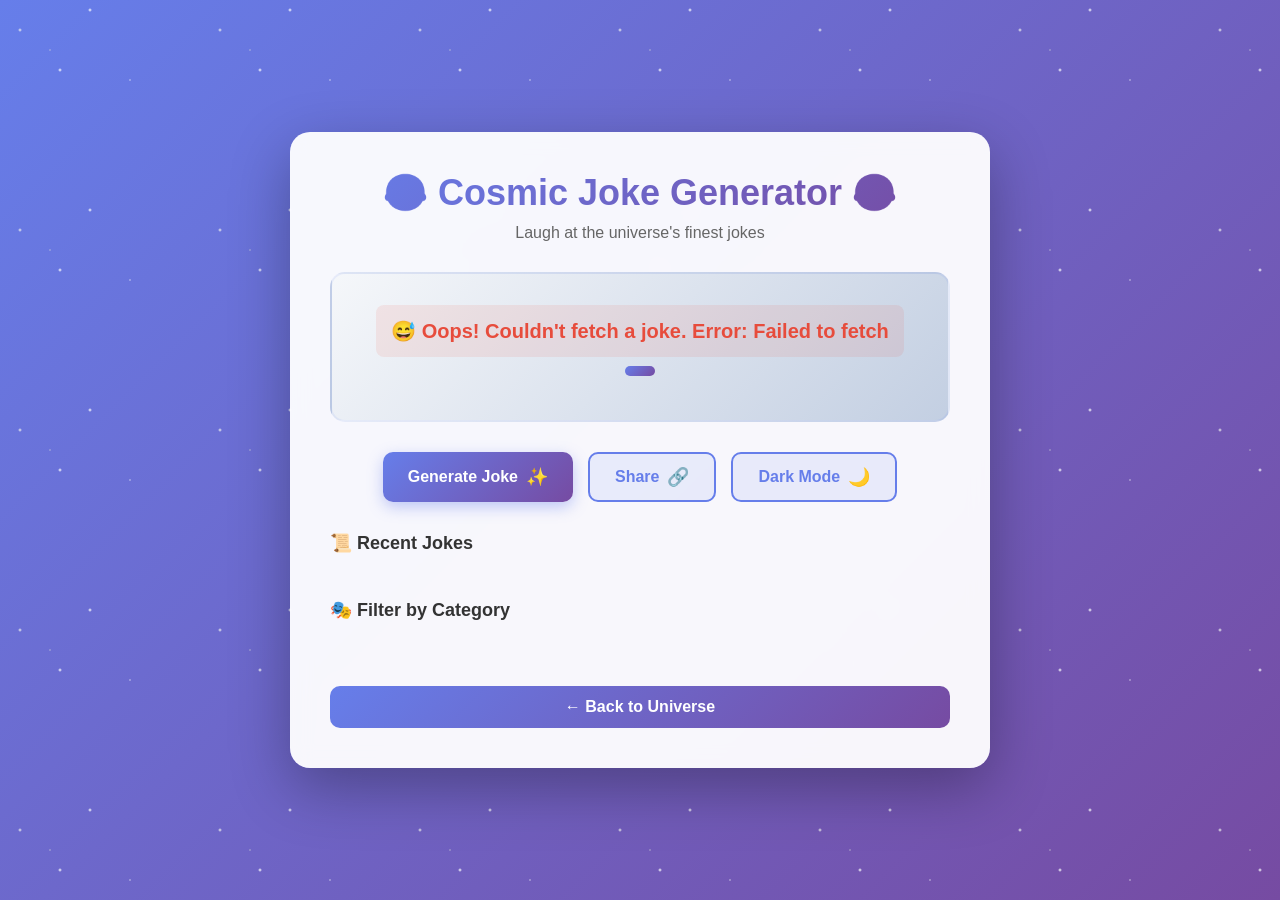
<file: joke-generator.html>
<!DOCTYPE html>
<html lang="en">
<head>
    <meta charset="UTF-8">
    <meta name="viewport" content="width=device-width, initial-scale=1.0">
    <title>Random Joke Generator</title>
    <link rel="stylesheet" href="joke-styles.css">
</head>
<body>
    <div class="background"></div>
    
    <div class="joke-container">
        <div class="header">
            <h1>😂 Cosmic Joke Generator 😂</h1>
            <p>Laugh at the universe's finest jokes</p>
        </div>
        
        <div class="joke-card" id="jokeCard">
            <div class="joke-content">
                <p id="jokeText" class="joke-text">Click the button to get a cosmic joke!</p>
                <p id="jokeCategory" class="joke-category"></p>
            </div>
        </div>
        
        <div class="button-container">
            <button id="newJokeBtn" class="btn btn-primary" onclick="fetchJoke()">
                <span class="btn-text">Generate Joke</span>
                <span class="btn-icon">✨</span>
            </button>
            <button id="shareBtn" class="btn btn-secondary" onclick="shareJoke()">
                <span class="btn-text">Share</span>
                <span class="btn-icon">🔗</span>
            </button>
            <button id="darkModeBtn" class="btn btn-secondary" onclick="toggleDarkMode()">
                <span class="btn-text">Dark Mode</span>
                <span class="btn-icon">🌙</span>
            </button>
        </div>
        
        <div class="joke-history">
            <h3>📜 Recent Jokes</h3>
            <div id="jokeList" class="joke-list"></div>
        </div>
        
        <div class="category-filter">
            <h3>🎭 Filter by Category</h3>
            <div id="categoryButtons" class="category-buttons"></div>
        </div>
        
        <button class="back-btn" onclick="goBackToUniverse()">← Back to Universe</button>
    </div>
    
    <script src="joke-script.js"></script>
</body>
</html>
</file>
<file: joke-styles.css>
* {
    margin: 0;
    padding: 0;
    box-sizing: border-box;
}

body {
    font-family: 'Segoe UI', Tahoma, Geneva, Verdana, sans-serif;
    background: linear-gradient(135deg, #667eea 0%, #764ba2 100%);
    min-height: 100vh;
    display: flex;
    align-items: center;
    justify-content: center;
    padding: 20px;
    transition: all 0.3s ease;
}

body.dark-mode {
    background: linear-gradient(135deg, #1a1a2e 0%, #0f0f1e 100%);
}

.background {
    position: fixed;
    top: 0;
    left: 0;
    width: 100%;
    height: 100%;
    z-index: -1;
    background-image:
        radial-gradient(2px 2px at 20px 30px, #eee, rgba(0,0,0,0)),
        radial-gradient(2px 2px at 60px 70px, #fff, rgba(0,0,0,0)),
        radial-gradient(1px 1px at 50px 50px, #ddd, rgba(0,0,0,0)),
        radial-gradient(1px 1px at 130px 80px, #fff, rgba(0,0,0,0)),
        radial-gradient(2px 2px at 90px 10px, #fff, rgba(0,0,0,0));
    background-repeat: repeat;
    background-size: 200px 200px;
    animation: twinkle 5s ease-in-out infinite;
}

@keyframes twinkle {
    0%, 100% { opacity: 0.3; }
    50% { opacity: 0.8; }
}

.joke-container {
    max-width: 700px;
    width: 100%;
    background: rgba(255, 255, 255, 0.95);
    border-radius: 20px;
    padding: 40px;
    box-shadow: 0 20px 60px rgba(0, 0, 0, 0.3);
    backdrop-filter: blur(10px);
    animation: slideIn 0.6s ease-out;
}

body.dark-mode .joke-container {
    background: rgba(20, 20, 40, 0.95);
    color: #fff;
}

@keyframes slideIn {
    from {
        opacity: 0;
        transform: translateY(20px);
    }
    to {
        opacity: 1;
        transform: translateY(0);
    }
}

.header {
    text-align: center;
    margin-bottom: 30px;
}

.header h1 {
    font-size: 36px;
    margin-bottom: 10px;
    background: linear-gradient(135deg, #667eea, #764ba2);
    -webkit-background-clip: text;
    -webkit-text-fill-color: transparent;
    background-clip: text;
}

body.dark-mode .header h1 {
    background: linear-gradient(135deg, #ff69b4, #8a2be2);
    -webkit-background-clip: text;
    -webkit-text-fill-color: transparent;
    background-clip: text;
}

.header p {
    color: #666;
    font-size: 16px;
}

body.dark-mode .header p {
    color: #aaa;
}

.joke-card {
    background: linear-gradient(135deg, #f5f7fa 0%, #c3cfe2 100%);
    border-radius: 15px;
    padding: 30px;
    margin-bottom: 30px;
    min-height: 150px;
    display: flex;
    align-items: center;
    justify-content: center;
    transition: all 0.3s ease;
    border: 2px solid rgba(102, 126, 234, 0.1);
}

body.dark-mode .joke-card {
    background: linear-gradient(135deg, #2a2a4a 0%, #1a1a3a 100%);
    border-color: rgba(255, 105, 180, 0.2);
}

.joke-card:hover {
    transform: translateY(-5px);
    box-shadow: 0 10px 30px rgba(102, 126, 234, 0.3);
}

.joke-content {
    text-align: center;
    width: 100%;
}

.joke-text {
    font-size: 20px;
    font-weight: 600;
    line-height: 1.6;
    color: #333;
    margin-bottom: 15px;
    animation: fadeIn 0.5s ease-in;
}

body.dark-mode .joke-text {
    color: #fff;
}

.joke-category {
    display: inline-block;
    background: linear-gradient(135deg, #667eea, #764ba2);
    color: white;
    padding: 5px 15px;
    border-radius: 20px;
    font-size: 12px;
    font-weight: bold;
    text-transform: uppercase;
}

body.dark-mode .joke-category {
    background: linear-gradient(135deg, #ff69b4, #8a2be2);
}

@keyframes fadeIn {
    from {
        opacity: 0;
    }
    to {
        opacity: 1;
    }
}

.button-container {
    display: flex;
    gap: 15px;
    margin-bottom: 30px;
    flex-wrap: wrap;
    justify-content: center;
}

.btn {
    padding: 12px 25px;
    border: none;
    border-radius: 10px;
    font-size: 16px;
    cursor: pointer;
    transition: all 0.3s ease;
    font-weight: 600;
    display: flex;
    align-items: center;
    gap: 8px;
    white-space: nowrap;
}

.btn-primary {
    background: linear-gradient(135deg, #667eea, #764ba2);
    color: white;
    box-shadow: 0 5px 15px rgba(102, 126, 234, 0.4);
}

body.dark-mode .btn-primary {
    background: linear-gradient(135deg, #ff69b4, #8a2be2);
    box-shadow: 0 5px 15px rgba(255, 105, 180, 0.4);
}

.btn-primary:hover {
    transform: translateY(-3px);
    box-shadow: 0 8px 20px rgba(102, 126, 234, 0.6);
}

.btn-secondary {
    background: rgba(102, 126, 234, 0.1);
    color: #667eea;
    border: 2px solid #667eea;
}

body.dark-mode .btn-secondary {
    background: rgba(255, 105, 180, 0.1);
    color: #ff69b4;
    border-color: #ff69b4;
}

.btn-secondary:hover {
    background: rgba(102, 126, 234, 0.2);
    transform: translateY(-3px);
}

.btn-text {
    display: inline;
}

.btn-icon {
    font-size: 18px;
}

.joke-history {
    margin-bottom: 30px;
}

.joke-history h3 {
    color: #333;
    margin-bottom: 15px;
    font-size: 18px;
}

body.dark-mode .joke-history h3 {
    color: #fff;
}

.joke-list {
    display: flex;
    flex-direction: column;
    gap: 10px;
    max-height: 300px;
    overflow-y: auto;
}

.joke-item {
    background: rgba(102, 126, 234, 0.1);
    padding: 12px 15px;
    border-radius: 8px;
    font-size: 14px;
    color: #555;
    border-left: 4px solid #667eea;
    transition: all 0.3s ease;
    cursor: pointer;
}

body.dark-mode .joke-item {
    background: rgba(255, 105, 180, 0.1);
    color: #ddd;
    border-left-color: #ff69b4;
}

.joke-item:hover {
    background: rgba(102, 126, 234, 0.2);
    transform: translateX(5px);
}

.category-filter {
    margin-bottom: 30px;
}

.category-filter h3 {
    color: #333;
    margin-bottom: 15px;
    font-size: 18px;
}

body.dark-mode .category-filter h3 {
    color: #fff;
}

.category-buttons {
    display: flex;
    flex-wrap: wrap;
    gap: 10px;
}

.category-btn {
    padding: 8px 16px;
    border: 2px solid #ddd;
    background: white;
    border-radius: 20px;
    cursor: pointer;
    transition: all 0.3s ease;
    font-size: 14px;
    font-weight: 500;
}

body.dark-mode .category-btn {
    background: #2a2a4a;
    border-color: #444;
    color: #fff;
}

.category-btn:hover {
    border-color: #667eea;
    color: #667eea;
}

body.dark-mode .category-btn:hover {
    border-color: #ff69b4;
    color: #ff69b4;
}

.category-btn.active {
    background: linear-gradient(135deg, #667eea, #764ba2);
    color: white;
    border-color: transparent;
}

body.dark-mode .category-btn.active {
    background: linear-gradient(135deg, #ff69b4, #8a2be2);
}

.back-btn {
    width: 100%;
    padding: 12px;
    background: linear-gradient(135deg, #667eea, #764ba2);
    color: white;
    border: none;
    border-radius: 10px;
    font-size: 16px;
    font-weight: 600;
    cursor: pointer;
    transition: all 0.3s ease;
    margin-top: 20px;
}

body.dark-mode .back-btn {
    background: linear-gradient(135deg, #ff69b4, #8a2be2);
}

.back-btn:hover {
    transform: translateY(-3px);
    box-shadow: 0 8px 20px rgba(102, 126, 234, 0.4);
}

.loading {
    display: inline-block;
    width: 20px;
    height: 20px;
    border: 3px solid rgba(102, 126, 234, 0.3);
    border-top: 3px solid #667eea;
    border-radius: 50%;
    animation: spin 1s linear infinite;
}

body.dark-mode .loading {
    border-color: rgba(255, 105, 180, 0.3);
    border-top-color: #ff69b4;
}

@keyframes spin {
    to { transform: rotate(360deg); }
}

.error {
    color: #e74c3c;
    text-align: center;
    padding: 15px;
    background: rgba(231, 76, 60, 0.1);
    border-radius: 8px;
    margin-bottom: 15px;
}

body.dark-mode .error {
    color: #ff6b6b;
    background: rgba(255, 107, 107, 0.1);
}

/* Scrollbar Styling */
.joke-list::-webkit-scrollbar {
    width: 8px;
}

.joke-list::-webkit-scrollbar-track {
    background: rgba(102, 126, 234, 0.1);
    border-radius: 10px;
}

.joke-list::-webkit-scrollbar-thumb {
    background: linear-gradient(135deg, #667eea, #764ba2);
    border-radius: 10px;
}

body.dark-mode .joke-list::-webkit-scrollbar-thumb {
    background: linear-gradient(135deg, #ff69b4, #8a2be2);
}

/* Responsive Design */
@media (max-width: 600px) {
    .joke-container {
        padding: 25px;
    }
    
    .header h1 {
        font-size: 28px;
    }
    
    .joke-text {
        font-size: 18px;
    }
    
    .button-container {
        flex-direction: column;
    }
    
    .btn {
        width: 100%;
        justify-content: center;
    }
}
</file>
